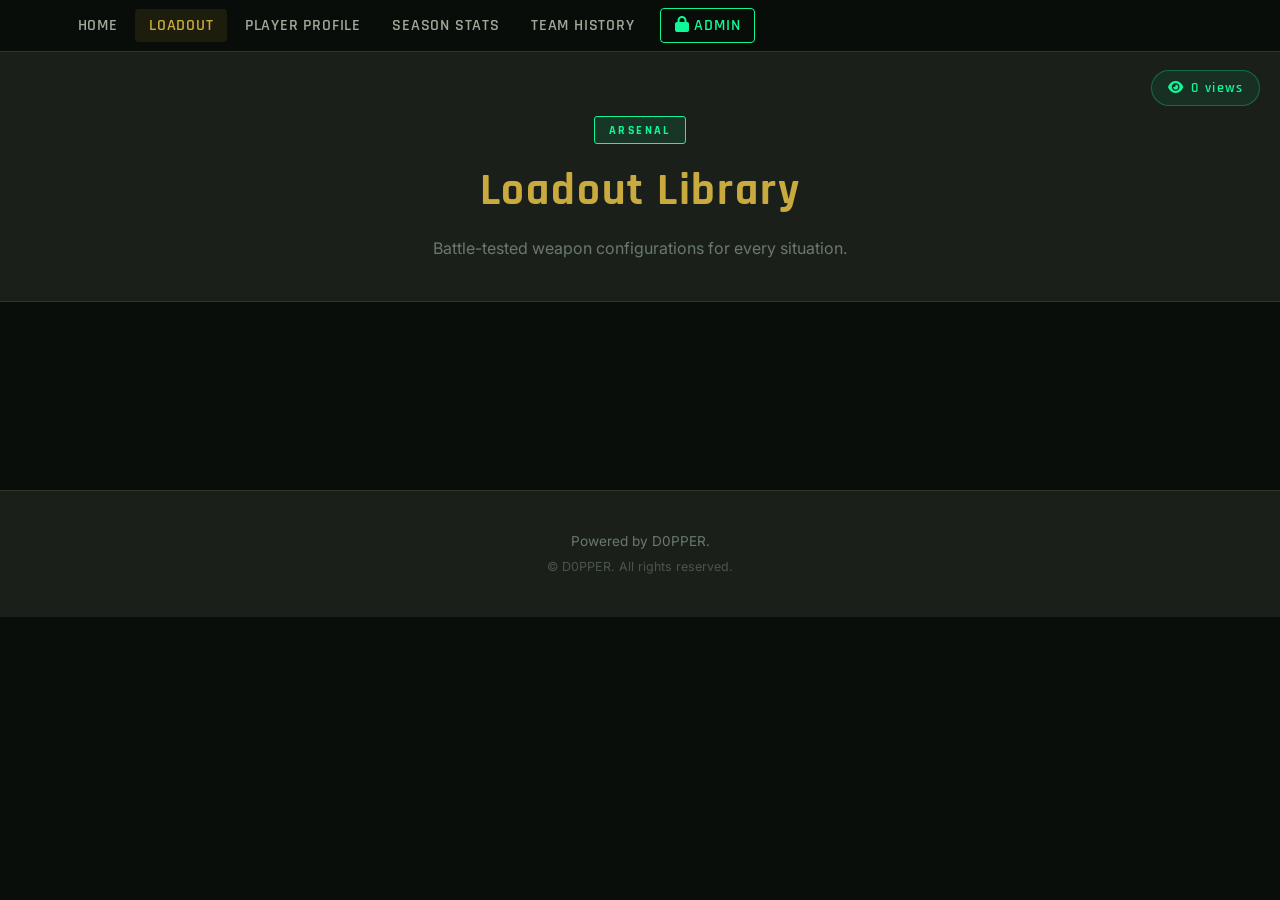
<file: loadout.html>
<!DOCTYPE html>
<html lang="en">
<head>
  <meta charset="UTF-8" />
  <meta name="viewport" content="width=device-width, initial-scale=1.0" />
  <title>Loadout | D0PPER.</title>
  <link rel="preconnect" href="https://fonts.googleapis.com" />
  <link rel="preconnect" href="https://fonts.gstatic.com" crossorigin />
  <link href="https://fonts.googleapis.com/css2?family=Rajdhani:wght@400;500;600;700&family=Inter:wght@300;400;500;600&display=swap" rel="stylesheet" />
  <link rel="stylesheet" href="https://cdnjs.cloudflare.com/ajax/libs/font-awesome/6.5.0/css/all.min.css" />
  <link rel="stylesheet" href="style.css" />
</head>
<body>

  <!-- NAVBAR -->
  <nav class="navbar" id="navbar">
    <div class="nav-container">
      <ul class="nav-links" id="navLinks">
        <li><a href="index.html" class="nav-link">Home</a></li>
        <li><a href="loadout.html" class="nav-link active">Loadout</a></li>
        <li><a href="profile.html" class="nav-link">Player Profile</a></li>
        <li><a href="season-stats.html" class="nav-link">Season Stats</a></li>
        <li><a href="team-history.html" class="nav-link">Team History</a></li>
        <li><a href="admin.html" class="nav-link nav-admin"><i class="fas fa-lock"></i> Admin</a></li>
      </ul>
      <div class="nav-actions">
        <button class="hamburger" id="hamburger" aria-label="Toggle menu">
          <span></span><span></span><span></span>
        </button>
      </div>
    </div>
  </nav>

  <!-- VISITOR COUNTER -->
  <div class="visitor-counter" id="visitorCounter">
    <i class="fas fa-eye"></i> <span id="viewCount">0</span> views
  </div>

  <!-- PAGE HERO -->
  <section class="page-hero">
    <div class="container">
      <div class="page-hero-badge">ARSENAL</div>
      <h1 class="page-hero-title">Loadout Library</h1>
      <p class="page-hero-desc">Battle-tested weapon configurations for every situation.</p>
    </div>
  </section>

  <!-- LOADOUTS SECTION -->
  <section class="section" id="loadouts">
    <div class="container">
      <div class="loadout-filter" id="loadoutFilter"></div>
      <div id="favoriteSection" style="display:none">
        <h3 class="favorite-section-title"><i class="fas fa-star"></i> Favorite Weapons</h3>
        <div class="favorite-grid" id="favoriteGrid"></div>
      </div>
      <div class="loadout-grid" id="loadoutGrid"></div>
    </div>
  </section>

  <!-- FOOTER -->
  <footer class="footer">
    <div class="container">
      <p class="footer-text">Powered by D0PPER.</p>
      <p class="footer-copy">&copy; <span id="footerYear"></span> D0PPER. All rights reserved.</p>
    </div>
  </footer>

  <!-- COPY TOAST -->
  <div class="toast" id="copyToast">
    <i class="fas fa-check-circle"></i> Code copied to clipboard!
  </div>

  <script src="script.js"></script>
</body>
</html>
</file>
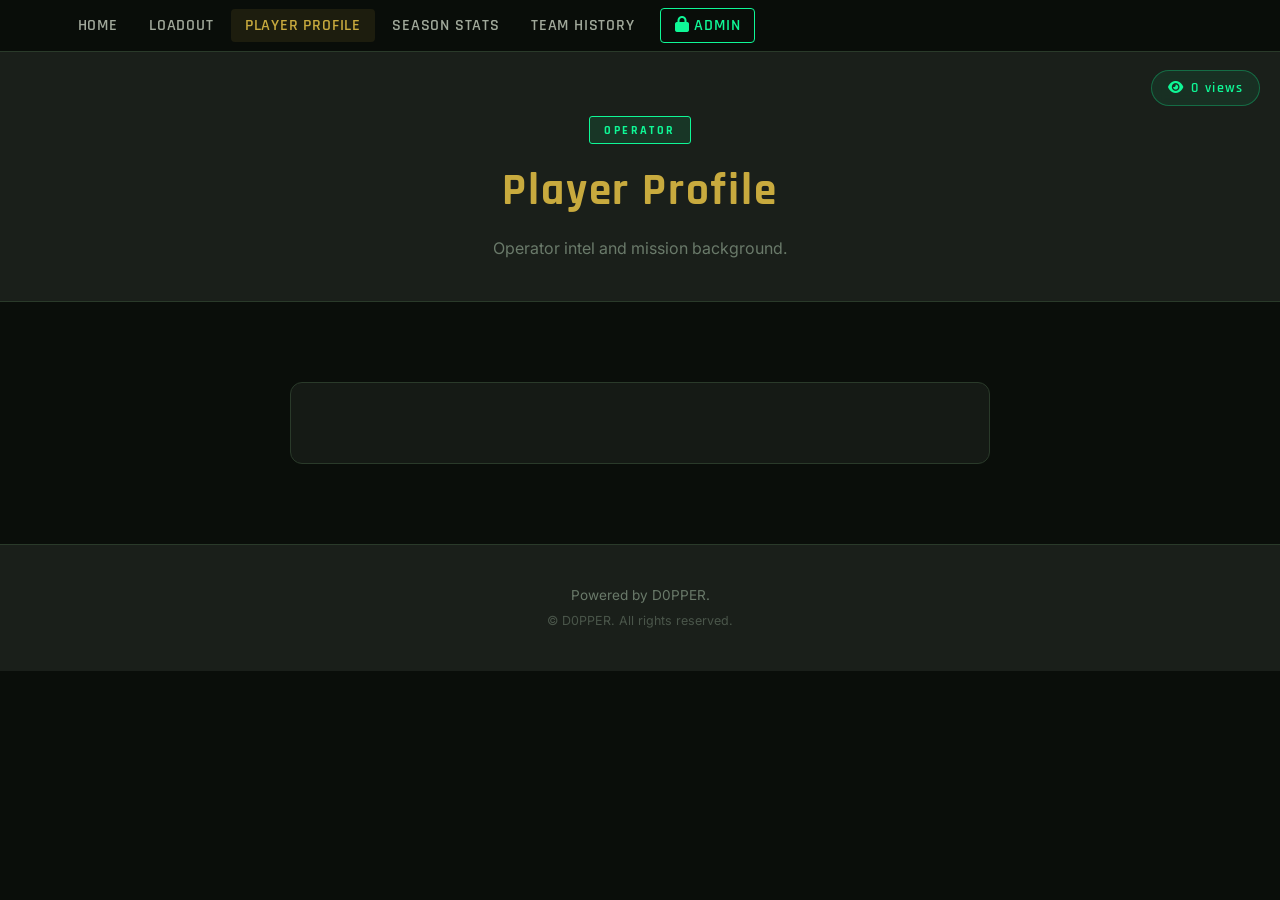
<file: profile.html>
<!DOCTYPE html>
<html lang="en">
<head>
  <meta charset="UTF-8" />
  <meta name="viewport" content="width=device-width, initial-scale=1.0" />
  <title>Player Profile | D0PPER.</title>
  <link rel="preconnect" href="https://fonts.googleapis.com" />
  <link rel="preconnect" href="https://fonts.gstatic.com" crossorigin />
  <link href="https://fonts.googleapis.com/css2?family=Rajdhani:wght@400;500;600;700&family=Inter:wght@300;400;500;600&display=swap" rel="stylesheet" />
  <link rel="stylesheet" href="https://cdnjs.cloudflare.com/ajax/libs/font-awesome/6.5.0/css/all.min.css" />
  <link rel="stylesheet" href="style.css" />
</head>
<body>

  <!-- NAVBAR -->
  <nav class="navbar" id="navbar">
    <div class="nav-container">
      <ul class="nav-links" id="navLinks">
        <li><a href="index.html" class="nav-link">Home</a></li>
        <li><a href="loadout.html" class="nav-link">Loadout</a></li>
        <li><a href="profile.html" class="nav-link active">Player Profile</a></li>
        <li><a href="season-stats.html" class="nav-link">Season Stats</a></li>
        <li><a href="team-history.html" class="nav-link">Team History</a></li>
        <li><a href="admin.html" class="nav-link nav-admin"><i class="fas fa-lock"></i> Admin</a></li>
      </ul>
      <div class="nav-actions">
        <button class="hamburger" id="hamburger" aria-label="Toggle menu">
          <span></span><span></span><span></span>
        </button>
      </div>
    </div>
  </nav>

  <!-- VISITOR COUNTER -->
  <div class="visitor-counter" id="visitorCounter">
    <i class="fas fa-eye"></i> <span id="viewCount">0</span> views
  </div>

  <!-- PAGE HERO -->
  <section class="page-hero">
    <div class="container">
      <div class="page-hero-badge">OPERATOR</div>
      <h1 class="page-hero-title">Player Profile</h1>
      <p class="page-hero-desc">Operator intel and mission background.</p>
    </div>
  </section>

  <!-- PROFILE SECTION -->
  <section class="section" id="about">
    <div class="container">
      <div class="profile-card" id="profileCard">
        <!-- Filled by JS -->
      </div>
    </div>
  </section>

  <!-- FOOTER -->
  <footer class="footer">
    <div class="container">
      <p class="footer-text">Powered by D0PPER.</p>
      <p class="footer-copy">&copy; <span id="footerYear"></span> D0PPER. All rights reserved.</p>
    </div>
  </footer>

  <!-- COPY TOAST -->
  <div class="toast" id="copyToast"></div>

  <script src="script.js"></script>
</body>
</html>
</file>
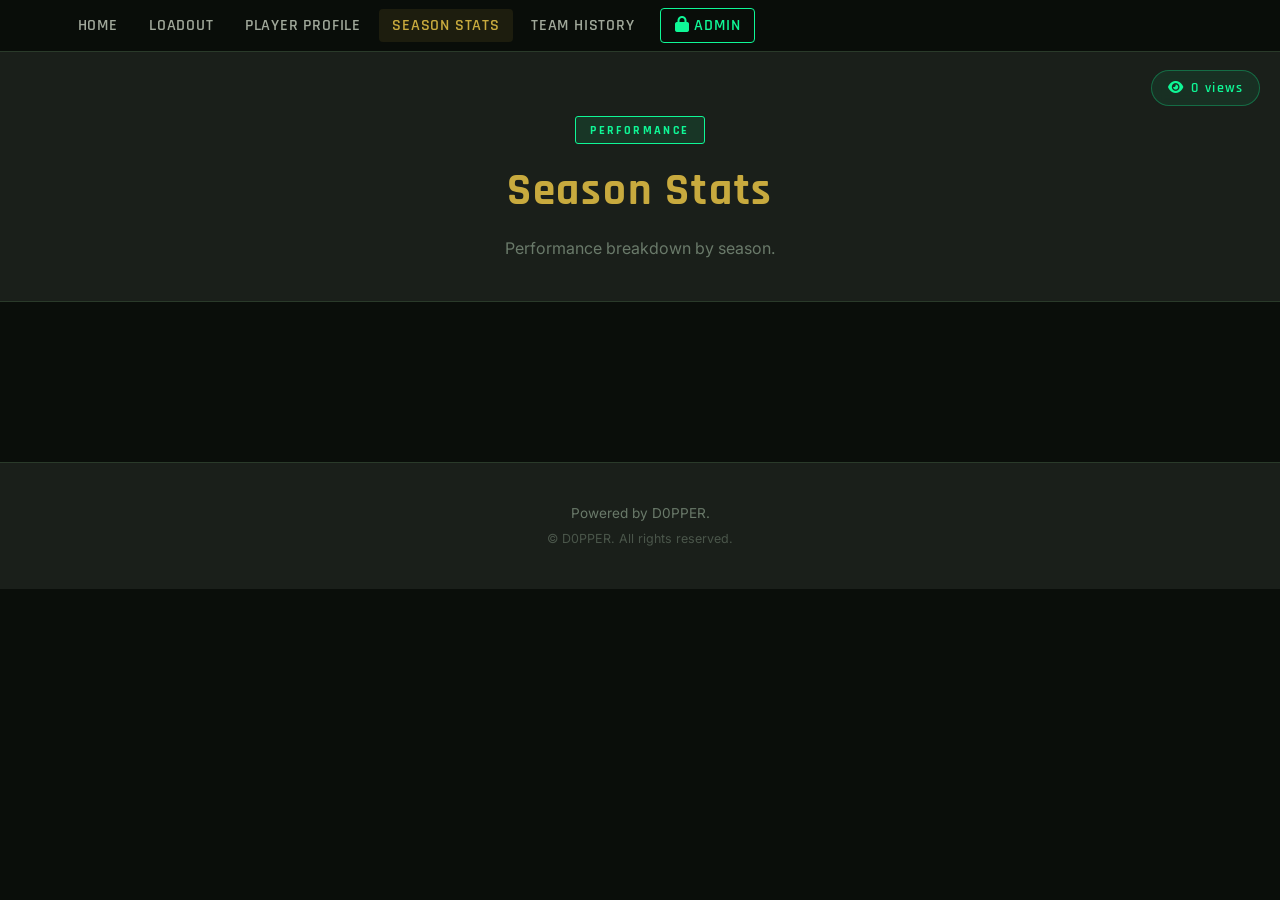
<file: season-stats.html>
<!DOCTYPE html>
<html lang="en">
<head>
  <meta charset="UTF-8" />
  <meta name="viewport" content="width=device-width, initial-scale=1.0" />
  <title>Season Stats | D0PPER.</title>
  <link rel="preconnect" href="https://fonts.googleapis.com" />
  <link rel="preconnect" href="https://fonts.gstatic.com" crossorigin />
  <link href="https://fonts.googleapis.com/css2?family=Rajdhani:wght@400;500;600;700&family=Inter:wght@300;400;500;600&display=swap" rel="stylesheet" />
  <link rel="stylesheet" href="https://cdnjs.cloudflare.com/ajax/libs/font-awesome/6.5.0/css/all.min.css" />
  <link rel="stylesheet" href="style.css" />
</head>
<body>

  <!-- NAVBAR -->
  <nav class="navbar" id="navbar">
    <div class="nav-container">
      <ul class="nav-links" id="navLinks">
        <li><a href="index.html" class="nav-link">Home</a></li>
        <li><a href="loadout.html" class="nav-link">Loadout</a></li>
        <li><a href="profile.html" class="nav-link">Player Profile</a></li>
        <li><a href="season-stats.html" class="nav-link active">Season Stats</a></li>
        <li><a href="team-history.html" class="nav-link">Team History</a></li>
        <li><a href="admin.html" class="nav-link nav-admin"><i class="fas fa-lock"></i> Admin</a></li>
      </ul>
      <div class="nav-actions">
        <button class="hamburger" id="hamburger" aria-label="Toggle menu">
          <span></span><span></span><span></span>
        </button>
      </div>
    </div>
  </nav>

  <!-- VISITOR COUNTER -->
  <div class="visitor-counter" id="visitorCounter">
    <i class="fas fa-eye"></i> <span id="viewCount">0</span> views
  </div>

  <!-- PAGE HERO -->
  <section class="page-hero">
    <div class="container">
      <div class="page-hero-badge">PERFORMANCE</div>
      <h1 class="page-hero-title">Season Stats</h1>
      <p class="page-hero-desc">Performance breakdown by season.</p>
    </div>
  </section>

  <!-- SEASON STATS SECTION -->
  <section class="section" id="season-stats">
    <div class="container">
      <div class="season-stats-grid" id="seasonStatsGrid">
        <!-- Filled by JS -->
      </div>
    </div>
  </section>

  <!-- FOOTER -->
  <footer class="footer">
    <div class="container">
      <p class="footer-text">Powered by D0PPER.</p>
      <p class="footer-copy">&copy; <span id="footerYear"></span> D0PPER. All rights reserved.</p>
    </div>
  </footer>

  <!-- COPY TOAST -->
  <div class="toast" id="copyToast"></div>

  <script src="script.js"></script>
</body>
</html>
</file>
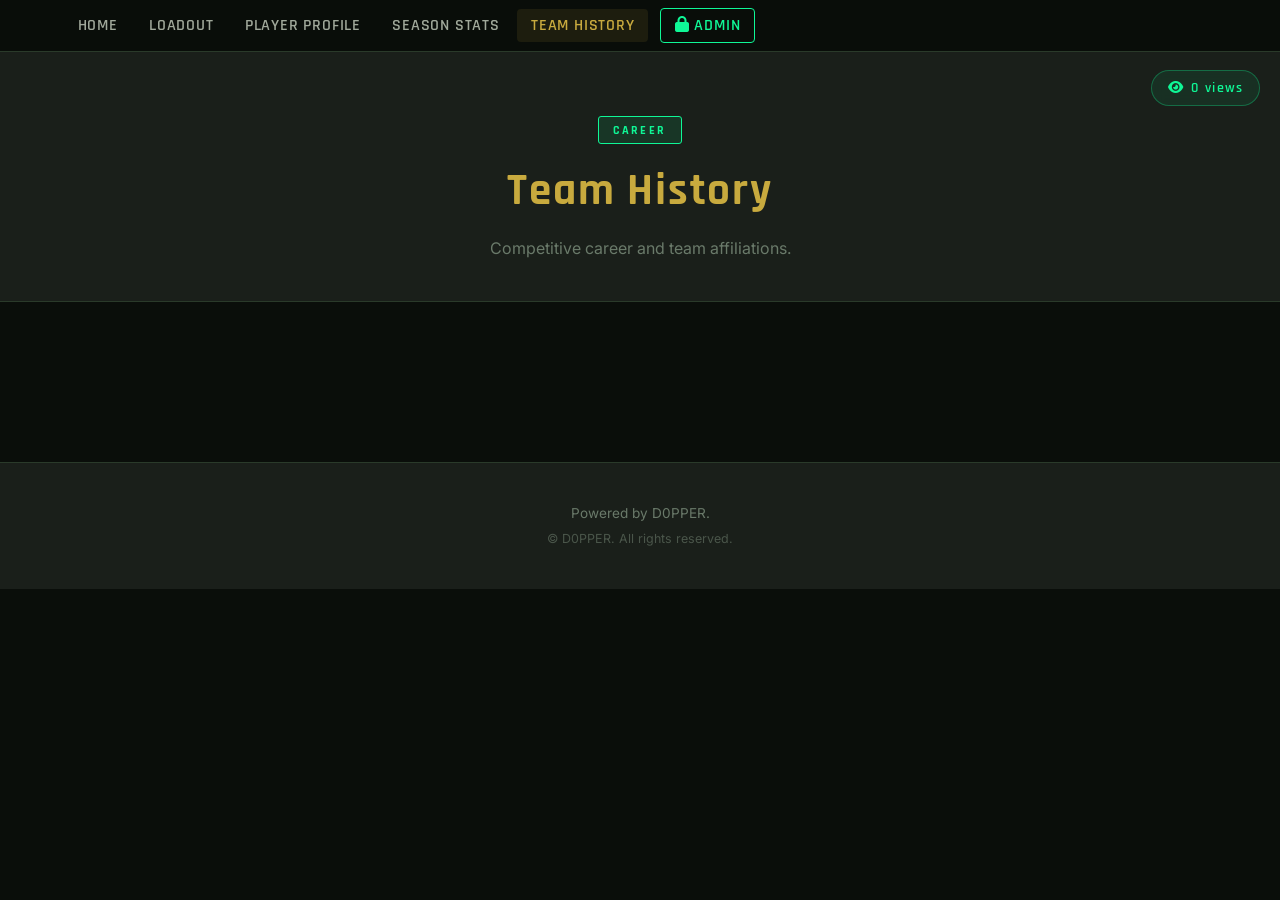
<file: team-history.html>
<!DOCTYPE html>
<html lang="en">
<head>
  <meta charset="UTF-8" />
  <meta name="viewport" content="width=device-width, initial-scale=1.0" />
  <title>Team History | D0PPER.</title>
  <link rel="preconnect" href="https://fonts.googleapis.com" />
  <link rel="preconnect" href="https://fonts.gstatic.com" crossorigin />
  <link href="https://fonts.googleapis.com/css2?family=Rajdhani:wght@400;500;600;700&family=Inter:wght@300;400;500;600&display=swap" rel="stylesheet" />
  <link rel="stylesheet" href="https://cdnjs.cloudflare.com/ajax/libs/font-awesome/6.5.0/css/all.min.css" />
  <link rel="stylesheet" href="style.css" />
</head>
<body>

  <!-- NAVBAR -->
  <nav class="navbar" id="navbar">
    <div class="nav-container">
      <ul class="nav-links" id="navLinks">
        <li><a href="index.html" class="nav-link">Home</a></li>
        <li><a href="loadout.html" class="nav-link">Loadout</a></li>
        <li><a href="profile.html" class="nav-link">Player Profile</a></li>
        <li><a href="season-stats.html" class="nav-link">Season Stats</a></li>
        <li><a href="team-history.html" class="nav-link active">Team History</a></li>
        <li><a href="admin.html" class="nav-link nav-admin"><i class="fas fa-lock"></i> Admin</a></li>
      </ul>
      <div class="nav-actions">
        <button class="hamburger" id="hamburger" aria-label="Toggle menu">
          <span></span><span></span><span></span>
        </button>
      </div>
    </div>
  </nav>

  <!-- VISITOR COUNTER -->
  <div class="visitor-counter" id="visitorCounter">
    <i class="fas fa-eye"></i> <span id="viewCount">0</span> views
  </div>

  <!-- PAGE HERO -->
  <section class="page-hero">
    <div class="container">
      <div class="page-hero-badge">CAREER</div>
      <h1 class="page-hero-title">Team History</h1>
      <p class="page-hero-desc">Competitive career and team affiliations.</p>
    </div>
  </section>

  <!-- TEAM HISTORY SECTION -->
  <section class="section" id="team-history">
    <div class="container">
      <div id="teamHistoryTimeline">
        <!-- Filled by JS -->
      </div>
    </div>
  </section>

  <!-- FOOTER -->
  <footer class="footer">
    <div class="container">
      <p class="footer-text">Powered by D0PPER.</p>
      <p class="footer-copy">&copy; <span id="footerYear"></span> D0PPER. All rights reserved.</p>
    </div>
  </footer>

  <!-- COPY TOAST -->
  <div class="toast" id="copyToast"></div>

  <script src="script.js"></script>
</body>
</html>
</file>
<file: style.css>
/* ============================================================
   style.css — D0PPER. | Military Tactical Theme
   ============================================================ */

/* ── GOOGLE FONTS ────────────────────────────────────────── */
@import url('https://fonts.googleapis.com/css2?family=Rajdhani:wght@400;500;600;700&family=Inter:wght@300;400;500;600&display=swap');

/* ── CSS VARIABLES ───────────────────────────────────────── */
:root {
  /* Dark theme (default) */
  --bg-primary:    #0a0e0a;
  --bg-secondary:  #1a1f1a;
  --bg-card:       #151a15;
  --bg-card-hover: #1f261f;
  --border-color:  #2a3a2a;
  --border-accent: #c8aa3e44;
  --text-primary:  #e0e0e0;
  --text-secondary:#a0a89a;
  --text-muted:    #6a7a6a;
  --accent:        #c8aa3e;
  --accent-dim:    #9a7e28;
  --accent2:       #0ff796;
  --accent2-light: #0ff796;
  --danger:        #c0392b;
  --danger-hover:  #e74c3c;
  --success:       #27ae60;
  --success-hover: #2ecc71;
  --shadow:        0 4px 20px rgba(0, 0, 0, 0.6);
  --shadow-accent: 0 0 20px rgba(200, 170, 62, 0.15);
  --glow:          0 0 10px rgba(200, 170, 62, 0.3);
  --nav-bg:        rgba(10, 14, 10, 0.95);
  --hero-bg:       linear-gradient(135deg, #0a0e0a 0%, #0f1f0f 50%, #0a0e0a 100%);
}


/* ── RESET & BASE ────────────────────────────────────────── */
*, *::before, *::after { box-sizing: border-box; margin: 0; padding: 0; }

html {
  scroll-behavior: smooth;
  font-size: 16px;
}

body {
  font-family: 'Inter', sans-serif;
  background-color: var(--bg-primary);
  color: var(--text-primary);
  line-height: 1.6;
  transition: background-color 0.3s ease, color 0.3s ease;
}

h1, h2, h3, h4, h5 {
  font-family: 'Rajdhani', sans-serif;
  font-weight: 700;
  letter-spacing: 0.04em;
}

a { text-decoration: none; color: inherit; }

ul { list-style: none; }

/* ── SCROLLBAR ───────────────────────────────────────────── */
::-webkit-scrollbar { width: 6px; }
::-webkit-scrollbar-track { background: var(--bg-secondary); }
::-webkit-scrollbar-thumb { background: var(--accent2); border-radius: 3px; }
::-webkit-scrollbar-thumb:hover { background: var(--accent); }

/* ── CONTAINER ───────────────────────────────────────────── */
.container {
  max-width: 1200px;
  margin: 0 auto;
  padding: 0 1.5rem;
}

/* ── NAVBAR ──────────────────────────────────────────────── */
.navbar {
  position: sticky;
  top: 0;
  z-index: 1000;
  background: var(--nav-bg);
  backdrop-filter: blur(12px);
  border-bottom: 1px solid var(--border-color);
  padding: 0.75rem 0;
  transition: background 0.3s ease;
}

.nav-container {
  max-width: 1200px;
  margin: 0 auto;
  padding: 0 1.5rem;
  display: flex;
  align-items: center;
  justify-content: space-between;
  gap: 1rem;
}

.nav-brand {
  display: flex;
  align-items: center;
  gap: 0.5rem;
  font-family: 'Rajdhani', sans-serif;
  font-size: 1.15rem;
  font-weight: 700;
  color: var(--accent);
  letter-spacing: 0.05em;
  text-transform: uppercase;
}

.brand-icon {
  font-size: 1.5rem;
  color: var(--accent);
  line-height: 1;
  animation: pulse-icon 3s ease-in-out infinite;
}

@keyframes pulse-icon {
  0%, 100% { opacity: 1; }
  50% { opacity: 0.6; }
}

.nav-links {
  display: flex;
  align-items: center;
  gap: 0.25rem;
}

.nav-link {
  padding: 0.4rem 0.85rem;
  border-radius: 4px;
  font-family: 'Rajdhani', sans-serif;
  font-size: 1rem;
  font-weight: 600;
  letter-spacing: 0.05em;
  text-transform: uppercase;
  color: var(--text-secondary);
  transition: color 0.2s, background 0.2s;
}

.nav-link:hover, .nav-link.active {
  color: var(--accent);
  background: rgba(200, 170, 62, 0.1);
}

.nav-admin {
  color: var(--accent2-light) !important;
  border: 1px solid var(--accent2);
  border-radius: 4px;
  margin-left: 0.5rem;
}

.nav-admin:hover {
  background: rgba(15, 247, 150, 0.15) !important;
  color: var(--accent2-light) !important;
}

.nav-actions {
  display: flex;
  align-items: center;
  gap: 0.75rem;
}



.hamburger {
  display: none;
  flex-direction: column;
  gap: 5px;
  background: none;
  border: none;
  cursor: pointer;
  padding: 0.3rem;
}

.hamburger span {
  display: block;
  width: 24px;
  height: 2px;
  background: var(--text-primary);
  border-radius: 2px;
  transition: all 0.3s;
}

/* ── BUTTONS ─────────────────────────────────────────────── */
.btn {
  display: inline-flex;
  align-items: center;
  gap: 0.5rem;
  padding: 0.65rem 1.4rem;
  border-radius: 6px;
  font-family: 'Rajdhani', sans-serif;
  font-size: 1rem;
  font-weight: 600;
  letter-spacing: 0.05em;
  text-transform: uppercase;
  border: none;
  cursor: pointer;
  transition: all 0.2s ease;
}

.btn-primary {
  background: var(--accent);
  color: #0a0e0a;
}
.btn-primary:hover {
  background: #d4b84a;
  transform: translateY(-1px);
  box-shadow: var(--glow);
}

.btn-outline {
  background: transparent;
  color: var(--accent);
  border: 1px solid var(--accent);
}
.btn-outline:hover {
  background: rgba(200, 170, 62, 0.12);
  transform: translateY(-1px);
}

.btn-danger {
  background: var(--danger);
  color: #fff;
}
.btn-danger:hover {
  background: var(--danger-hover);
}

.btn-success {
  background: var(--success);
  color: #fff;
}
.btn-success:hover {
  background: var(--success-hover);
}

.btn-sm {
  padding: 0.4rem 0.9rem;
  font-size: 0.875rem;
}

.btn-full { width: 100%; justify-content: center; }

/* ── HERO ────────────────────────────────────────────────── */
.hero {
  position: relative;
  min-height: 90vh;
  display: flex;
  flex-direction: column;
  align-items: center;
  justify-content: center;
  text-align: center;
  background: var(--hero-bg);
  overflow: hidden;
  padding: 4rem 1.5rem;
}

/* Tactical grid pattern */
.hero-grid {
  position: absolute;
  inset: 0;
  background-image:
    linear-gradient(rgba(15, 247, 150, 0.06) 1px, transparent 1px),
    linear-gradient(90deg, rgba(15, 247, 150, 0.06) 1px, transparent 1px);
  background-size: 40px 40px;
  pointer-events: none;
}

.hero::before {
  content: '';
  position: absolute;
  inset: 0;
  background: radial-gradient(ellipse at 50% 50%, rgba(200, 170, 62, 0.07) 0%, transparent 70%);
  pointer-events: none;
}

.hero-content {
  position: relative;
  z-index: 1;
  max-width: 800px;
}

.hero-badge {
  display: inline-block;
  padding: 0.3rem 1.2rem;
  background: var(--accent2);
  color: #0a0e0a;
  font-family: 'Rajdhani', sans-serif;
  font-size: 0.85rem;
  font-weight: 700;
  letter-spacing: 0.15em;
  text-transform: uppercase;
  border-radius: 3px;
  margin-bottom: 1.2rem;
}

.hero-title {
  font-size: clamp(1.8rem, 4.5vw, 3.5rem);
  color: var(--accent);
  text-shadow: 0 0 40px rgba(200, 170, 62, 0.3);
  line-height: 1.1;
  margin-bottom: 0.75rem;
  letter-spacing: 0.02em;
}

.hero-sub {
  font-size: 1rem;
  color: var(--text-muted);
  max-width: 500px;
  margin: 0 auto 2rem;
}

/* ── VISITOR COUNTER ─────────────────────────────────────── */
.visitor-counter {
  position: fixed;
  top: 70px;
  right: 1.25rem;
  z-index: 999;
  display: inline-flex;
  align-items: center;
  gap: 0.4rem;
  padding: 0.35rem 1rem;
  background: rgba(15, 247, 150, 0.08);
  border: 1px solid rgba(15, 247, 150, 0.3);
  border-radius: 20px;
  font-family: 'Rajdhani', sans-serif;
  font-size: 0.9rem;
  font-weight: 600;
  letter-spacing: 0.08em;
  color: var(--accent2);
  backdrop-filter: blur(6px);
}

.visitor-counter i { font-size: 0.85rem; }

/* ── SOCIAL LINKS ────────────────────────────────────────── */
.social-links {
  display: flex;
  gap: 0.75rem;
  justify-content: center;
  flex-wrap: wrap;
  margin-bottom: 0.5rem;
}

.social-btn {
  width: 56px;
  height: 56px;
  display: flex;
  align-items: center;
  justify-content: center;
  border: 1px solid var(--border-color);
  border-radius: 8px;
  background: rgba(26, 31, 26, 0.6);
  color: var(--text-secondary);
  font-size: 1.3rem;
  transition: all 0.2s;
  backdrop-filter: blur(6px);
}

.social-btn:hover {
  transform: translateY(-3px);
  border-color: var(--accent2);
  color: var(--accent2);
  background: rgba(15, 247, 150, 0.1);
  box-shadow: 0 4px 16px rgba(15, 247, 150, 0.15);
}

.social-btn-youtube:hover  { border-color: #ff0000; color: #ff0000; background: rgba(255,0,0,0.08); box-shadow: 0 4px 16px rgba(255,0,0,0.15); }
.social-btn-tiktok:hover   { border-color: #69c9d0; color: #69c9d0; background: rgba(105,201,208,0.08); box-shadow: 0 4px 16px rgba(105,201,208,0.15); }
.social-btn-whatsapp:hover { border-color: #25d366; color: #25d366; background: rgba(37,211,102,0.08); box-shadow: 0 4px 16px rgba(37,211,102,0.15); }

.hero-stats {
  position: relative;
  z-index: 1;
  display: flex;
  gap: 2rem;
  margin-top: 3rem;
  flex-wrap: wrap;
  justify-content: center;
}

.hero-stat {
  text-align: center;
  padding: 0.75rem 1.5rem;
  background: rgba(26, 31, 26, 0.7);
  border: 1px solid var(--border-color);
  border-radius: 8px;
  backdrop-filter: blur(8px);
}

.hero-stat-value {
  font-family: 'Rajdhani', sans-serif;
  font-size: 2rem;
  font-weight: 700;
  color: var(--accent);
  line-height: 1;
}

.hero-stat-label {
  font-size: 0.75rem;
  color: var(--text-muted);
  text-transform: uppercase;
  letter-spacing: 0.1em;
  margin-top: 0.25rem;
}

/* ── SECTIONS ────────────────────────────────────────────── */
.section {
  padding: 5rem 0;
}

.section-alt {
  background: var(--bg-secondary);
}

.section-header {
  text-align: center;
  margin-bottom: 3rem;
}

.section-tag {
  display: inline-block;
  padding: 0.2rem 0.9rem;
  background: rgba(15, 247, 150, 0.1);
  border: 1px solid var(--accent2);
  color: var(--accent2-light);
  font-family: 'Rajdhani', sans-serif;
  font-size: 0.75rem;
  font-weight: 700;
  letter-spacing: 0.2em;
  text-transform: uppercase;
  border-radius: 3px;
  margin-bottom: 0.75rem;
}

.section-title {
  font-size: clamp(1.75rem, 3.5vw, 2.5rem);
  color: var(--text-primary);
  margin-bottom: 0.5rem;
}

.section-desc {
  font-size: 1rem;
  color: var(--text-muted);
  max-width: 500px;
  margin: 0 auto;
}

/* ── LOADOUT FILTER ──────────────────────────────────────── */
.loadout-filter {
  display: flex;
  gap: 0.5rem;
  flex-wrap: wrap;
  margin-bottom: 1.75rem;
  justify-content: center;
}

.filter-btn {
  padding: 0.4rem 1.1rem;
  border: 1px solid var(--border-color);
  background: transparent;
  color: var(--text-secondary);
  font-family: 'Rajdhani', sans-serif;
  font-size: 0.875rem;
  font-weight: 600;
  letter-spacing: 0.07em;
  text-transform: uppercase;
  border-radius: 20px;
  cursor: pointer;
  transition: all 0.2s;
}

.filter-btn:hover,
.filter-btn.active {
  border-color: var(--accent2);
  color: var(--accent2);
  background: rgba(15, 247, 150, 0.08);
}

/* ── LOADOUT CARDS ───────────────────────────────────────── */
.loadout-grid {
  display: grid;
  grid-template-columns: repeat(auto-fill, minmax(320px, 1fr));
  gap: 1.5rem;
}

.loadout-card,
.featured-loadout-card {
  background: var(--bg-card);
  border: 1px solid var(--border-color);
  border-radius: 10px;
  padding: 1.5rem;
  position: relative;
  overflow: hidden;
  transition: opacity 0.5s ease, transform 0.5s ease, border-color 0.2s, box-shadow 0.2s;
  opacity: 0;
  transform: translateY(24px);
}

.loadout-card.animate-in,
.featured-loadout-card.animate-in {
  opacity: 1;
  transform: translateY(0);
}

.loadout-card::before,
.featured-loadout-card::before {
  content: '';
  position: absolute;
  top: 0; left: 0; right: 0;
  height: 2px;
  background: linear-gradient(90deg, var(--accent2), var(--accent));
}

.loadout-card:hover,
.featured-loadout-card:hover {
  transform: translateY(-3px);
  border-color: var(--accent);
  box-shadow: var(--shadow-accent);
  background: var(--bg-card-hover);
}

.featured-loadout-card {
  border-color: var(--accent);
  box-shadow: 0 0 24px rgba(200, 170, 62, 0.12);
  grid-column: 1 / -1;
}

.featured-badge {
  display: inline-block;
  padding: 0.2rem 0.7rem;
  background: rgba(200, 170, 62, 0.15);
  border: 1px solid var(--accent);
  color: var(--accent);
  font-family: 'Rajdhani', sans-serif;
  font-size: 0.72rem;
  font-weight: 700;
  letter-spacing: 0.12em;
  text-transform: uppercase;
  border-radius: 3px;
  margin-bottom: 0.75rem;
}

.loadout-card-header {
  display: flex;
  align-items: center;
  gap: 0.75rem;
  margin-bottom: 1rem;
  flex-wrap: wrap;
}

.loadout-icon {
  width: 36px;
  height: 36px;
  background: rgba(200, 170, 62, 0.12);
  border: 1px solid var(--border-accent);
  border-radius: 6px;
  display: flex;
  align-items: center;
  justify-content: center;
  color: var(--accent);
  font-size: 1rem;
  flex-shrink: 0;
}

.loadout-title {
  font-family: 'Rajdhani', sans-serif;
  font-size: 1.15rem;
  font-weight: 700;
  color: var(--text-primary);
  text-transform: uppercase;
  letter-spacing: 0.03em;
  flex: 1;
}

.loadout-category-tag {
  display: inline-block;
  padding: 0.15rem 0.55rem;
  background: rgba(15, 247, 150, 0.1);
  border: 1px solid var(--accent2);
  color: var(--accent2);
  font-family: 'Rajdhani', sans-serif;
  font-size: 0.7rem;
  font-weight: 700;
  letter-spacing: 0.1em;
  text-transform: uppercase;
  border-radius: 3px;
}

.loadout-code-label {
  font-size: 0.7rem;
  color: var(--text-muted);
  text-transform: uppercase;
  letter-spacing: 0.1em;
  margin-bottom: 0.4rem;
}

.loadout-code {
  font-family: 'Courier New', monospace;
  font-size: 0.85rem;
  background: var(--bg-primary);
  border: 1px solid var(--border-color);
  border-radius: 6px;
  padding: 0.75rem 1rem;
  color: var(--accent);
  word-break: break-all;
  margin-bottom: 1rem;
  line-height: 1.5;
}

.copy-btn {
  width: 100%;
  background: transparent;
  border: 1px solid var(--accent2);
  color: var(--accent2-light);
  font-family: 'Rajdhani', sans-serif;
  font-size: 0.9rem;
  font-weight: 600;
  letter-spacing: 0.08em;
  padding: 0.55rem 1rem;
  border-radius: 6px;
  cursor: pointer;
  display: flex;
  align-items: center;
  justify-content: center;
  gap: 0.5rem;
  transition: all 0.2s;
  text-transform: uppercase;
}

.copy-btn:hover {
  background: rgba(15, 247, 150, 0.12);
  border-color: var(--accent);
  color: var(--accent);
}

.copy-btn.copied {
  background: rgba(39, 174, 96, 0.15);
  border-color: var(--success);
  color: var(--success);
}

.empty-state {
  text-align: center;
  padding: 3rem;
  color: var(--text-muted);
  grid-column: 1 / -1;
}

.empty-state i {
  font-size: 3rem;
  margin-bottom: 1rem;
  opacity: 0.4;
}

.empty-state p {
  font-family: 'Rajdhani', sans-serif;
  font-size: 1.1rem;
  letter-spacing: 0.05em;
  text-transform: uppercase;
}

/* ── SETTINGS DASHBOARD ──────────────────────────────────── */
.settings-dashboard {
  display: grid;
  grid-template-columns: repeat(auto-fill, minmax(280px, 1fr));
  gap: 1.5rem;
}

.setting-card {
  background: var(--bg-card);
  border: 1px solid var(--border-color);
  border-radius: 10px;
  padding: 1.25rem 1.5rem;
  display: flex;
  align-items: center;
  gap: 1rem;
  transition: opacity 0.5s ease, transform 0.5s ease, border-color 0.2s, background 0.2s;
  opacity: 0;
  transform: translateY(24px);
}

.setting-card.animate-in {
  opacity: 1;
  transform: translateY(0);
}

.setting-card:hover {
  border-color: var(--accent2);
  background: var(--bg-card-hover);
}

.setting-icon {
  width: 44px;
  height: 44px;
  background: rgba(15, 247, 150, 0.1);
  border: 1px solid var(--accent2);
  border-radius: 8px;
  display: flex;
  align-items: center;
  justify-content: center;
  color: var(--accent2-light);
  font-size: 1.1rem;
  flex-shrink: 0;
}

.setting-info { flex: 1; min-width: 0; }

.setting-label {
  font-size: 0.72rem;
  color: var(--text-muted);
  text-transform: uppercase;
  letter-spacing: 0.12em;
  margin-bottom: 0.2rem;
}

.setting-value {
  font-family: 'Rajdhani', sans-serif;
  font-size: 1.2rem;
  font-weight: 700;
  color: var(--text-primary);
}

/* Scope sensitivity sub-card */
.scope-sens-card {
  grid-column: 1 / -1;
  background: var(--bg-card);
  border: 1px solid var(--border-color);
  border-radius: 10px;
  padding: 1.25rem 1.5rem;
}

.scope-sens-title {
  font-size: 0.72rem;
  color: var(--text-muted);
  text-transform: uppercase;
  letter-spacing: 0.12em;
  margin-bottom: 1rem;
}

.scope-sens-grid {
  display: flex;
  gap: 1rem;
  flex-wrap: wrap;
}

.scope-item {
  text-align: center;
  background: var(--bg-primary);
  border: 1px solid var(--border-color);
  border-radius: 8px;
  padding: 0.6rem 1rem;
  min-width: 70px;
}

.scope-item-mag {
  font-size: 0.7rem;
  color: var(--text-muted);
  text-transform: uppercase;
  letter-spacing: 0.1em;
}

.scope-item-val {
  font-family: 'Rajdhani', sans-serif;
  font-size: 1.3rem;
  font-weight: 700;
  color: var(--accent);
}

/* ── ACHIEVEMENTS ────────────────────────────────────────── */
.achievements-grid {
  display: grid;
  grid-template-columns: repeat(auto-fill, minmax(320px, 1fr));
  gap: 1.5rem;
}

.achievement-card {
  background: var(--bg-card);
  border: 1px solid var(--border-color);
  border-radius: 10px;
  padding: 1.5rem;
  transition: opacity 0.5s ease, transform 0.5s ease, border-color 0.2s;
  opacity: 0;
  transform: translateY(24px);
}

.achievement-card.animate-in {
  opacity: 1;
  transform: translateY(0);
}

.achievement-card:hover {
  border-color: var(--accent);
}

.achievement-placement {
  font-family: 'Rajdhani', sans-serif;
  font-size: 1.6rem;
  font-weight: 700;
  color: var(--accent);
  margin-bottom: 0.6rem;
  display: flex;
  align-items: center;
  gap: 0.5rem;
}

.achievement-placement i {
  color: var(--accent);
  font-size: 1.3rem;
}

.achievement-body { }

.achievement-tournament {
  font-family: 'Rajdhani', sans-serif;
  font-size: 1.05rem;
  font-weight: 700;
  color: var(--text-primary);
  text-transform: uppercase;
  letter-spacing: 0.03em;
  margin-bottom: 0.4rem;
}

.achievement-date {
  font-size: 0.78rem;
  color: var(--text-muted);
  letter-spacing: 0.05em;
  margin-bottom: 0.3rem;
  display: flex;
  align-items: center;
  gap: 0.4rem;
}

.achievement-team {
  font-size: 0.82rem;
  color: var(--accent2-light);
  margin-bottom: 0.4rem;
  display: flex;
  align-items: center;
  gap: 0.4rem;
}

.achievement-desc {
  font-size: 0.875rem;
  color: var(--text-secondary);
  margin-top: 0.5rem;
  margin-bottom: 0.5rem;
  line-height: 1.5;
}

/* Achievement photo thumbnails */
.photo-thumb-row {
  display: flex;
  gap: 0.5rem;
  flex-wrap: wrap;
  margin-top: 0.75rem;
}

.photo-thumb {
  width: 60px;
  height: 60px;
  object-fit: cover;
  border-radius: 6px;
  border: 1px solid var(--border-color);
  transition: transform 0.2s, border-color 0.2s;
}

.photo-thumb:hover {
  transform: scale(1.08);
  border-color: var(--accent);
}

/* ── LIGHTBOX ────────────────────────────────────────────── */
.lightbox {
  position: fixed;
  inset: 0;
  z-index: 10000;
  display: flex;
  align-items: center;
  justify-content: center;
  opacity: 0;
  pointer-events: none;
  transition: opacity 0.25s ease;
}

.lightbox.active {
  opacity: 1;
  pointer-events: all;
}

.lightbox-overlay {
  position: absolute;
  inset: 0;
  background: rgba(0, 0, 0, 0.88);
  backdrop-filter: blur(4px);
}

.lightbox-content {
  position: relative;
  z-index: 1;
  max-width: 90vw;
  max-height: 88vh;
  display: flex;
  align-items: center;
  justify-content: center;
}

.lightbox-img {
  max-width: 90vw;
  max-height: 85vh;
  border-radius: 8px;
  box-shadow: 0 8px 40px rgba(0,0,0,0.6);
  object-fit: contain;
}

.lightbox-close {
  position: absolute;
  top: -2.5rem;
  right: 0;
  background: none;
  border: none;
  color: #fff;
  font-size: 1.4rem;
  cursor: pointer;
  opacity: 0.75;
  transition: opacity 0.2s;
  padding: 0.25rem;
}

.lightbox-close:hover { opacity: 1; }

/* ── PC SPECS ────────────────────────────────────────────── */
.specs-card {
  background: var(--bg-card);
  border: 1px solid var(--border-color);
  border-radius: 12px;
  padding: 2rem;
  max-width: 900px;
  margin: 0 auto;
  display: grid;
  grid-template-columns: repeat(auto-fill, minmax(260px, 1fr));
  gap: 1.25rem;
}

.spec-item {
  display: flex;
  align-items: flex-start;
  gap: 0.75rem;
  padding: 0.75rem;
  border-radius: 8px;
  transition: opacity 0.5s ease, transform 0.5s ease, background 0.2s;
  opacity: 0;
  transform: translateY(24px);
}

.spec-item.animate-in {
  opacity: 1;
  transform: translateY(0);
}

.spec-item:hover { background: var(--bg-card-hover); }

.spec-icon {
  width: 36px;
  height: 36px;
  background: rgba(15, 247, 150, 0.1);
  border: 1px solid var(--accent2);
  border-radius: 6px;
  display: flex;
  align-items: center;
  justify-content: center;
  color: var(--accent2-light);
  font-size: 0.95rem;
  flex-shrink: 0;
}

.spec-info { flex: 1; }

.spec-label {
  font-size: 0.7rem;
  color: var(--text-muted);
  text-transform: uppercase;
  letter-spacing: 0.1em;
  margin-bottom: 0.15rem;
}

.spec-value {
  font-family: 'Rajdhani', sans-serif;
  font-size: 1rem;
  font-weight: 600;
  color: var(--text-primary);
}

/* ── STATS BARS ──────────────────────────────────────────── */
.stats-bars {
  max-width: 700px;
  margin: 0 auto;
  display: flex;
  flex-direction: column;
  gap: 1.25rem;
}

.stat-bar-item {
  transition: opacity 0.5s ease, transform 0.5s ease;
  opacity: 0;
  transform: translateY(24px);
}

.stat-bar-item.animate-in {
  opacity: 1;
  transform: translateY(0);
}

.stat-bar-label {
  display: flex;
  justify-content: space-between;
  align-items: center;
  margin-bottom: 0.5rem;
  font-family: 'Rajdhani', sans-serif;
  font-size: 1rem;
  font-weight: 600;
  letter-spacing: 0.05em;
  text-transform: uppercase;
  color: var(--text-primary);
}

.stat-bar-label span:last-child {
  color: var(--accent2);
  font-size: 0.9rem;
}

.stat-bar-track {
  height: 8px;
  background: var(--bg-card);
  border: 1px solid var(--border-color);
  border-radius: 4px;
  overflow: hidden;
}

.stat-bar-fill {
  height: 100%;
  background: linear-gradient(90deg, var(--accent2), var(--accent));
  border-radius: 4px;
  transition: width 1.1s cubic-bezier(0.4, 0, 0.2, 1);
}

/* ── PROFILE CARD ────────────────────────────────────────── */
.profile-card {
  background: var(--bg-card);
  border: 1px solid var(--border-color);
  border-radius: 12px;
  padding: 2.5rem;
  max-width: 700px;
  margin: 0 auto;
  text-align: center;
}

.profile-avatar {
  width: 90px;
  height: 90px;
  background: rgba(200, 170, 62, 0.1);
  border: 2px solid var(--accent);
  border-radius: 50%;
  display: flex;
  align-items: center;
  justify-content: center;
  font-size: 2.2rem;
  color: var(--accent);
  margin: 0 auto 1.5rem;
}

.profile-nickname {
  font-family: 'Rajdhani', sans-serif;
  font-size: 2.2rem;
  font-weight: 700;
  color: var(--accent);
  margin-bottom: 0.25rem;
}

.profile-meta {
  display: flex;
  gap: 1rem;
  justify-content: center;
  flex-wrap: wrap;
  margin: 1rem 0 1.5rem;
}

.profile-meta-item {
  display: flex;
  align-items: center;
  gap: 0.4rem;
  font-size: 0.85rem;
  color: var(--text-secondary);
}

.profile-meta-item i { color: var(--accent2-light); }

.profile-bio {
  font-size: 0.95rem;
  color: var(--text-secondary);
  line-height: 1.7;
  border-top: 1px solid var(--border-color);
  padding-top: 1.25rem;
  margin-top: 0.5rem;
}

/* ── FOOTER ──────────────────────────────────────────────── */
.footer {
  background: var(--bg-secondary);
  border-top: 1px solid var(--border-color);
  padding: 2.5rem 0;
  text-align: center;
}

.footer-brand {
  display: flex;
  align-items: center;
  justify-content: center;
  gap: 0.5rem;
  font-family: 'Rajdhani', sans-serif;
  font-size: 1.2rem;
  font-weight: 700;
  color: var(--accent);
  margin-bottom: 0.5rem;
}

.footer-text {
  font-size: 0.85rem;
  color: var(--text-muted);
  margin-bottom: 0.25rem;
}

.footer-copy {
  font-size: 0.78rem;
  color: var(--text-muted);
  opacity: 0.6;
}

/* ── TOAST ───────────────────────────────────────────────── */
.toast {
  position: fixed;
  bottom: 2rem;
  right: 2rem;
  padding: 0.85rem 1.5rem;
  background: var(--success);
  color: #fff;
  border-radius: 8px;
  font-family: 'Rajdhani', sans-serif;
  font-size: 1rem;
  font-weight: 600;
  letter-spacing: 0.05em;
  display: flex;
  align-items: center;
  gap: 0.5rem;
  box-shadow: 0 6px 20px rgba(0,0,0,0.3);
  transform: translateY(100px);
  opacity: 0;
  transition: transform 0.3s ease, opacity 0.3s ease;
  z-index: 9999;
  pointer-events: none;
}

.toast.show {
  transform: translateY(0);
  opacity: 1;
}

.toast.error {
  background: var(--danger);
}

/* ── ADMIN BADGE (navbar) ────────────────────────────────── */
.admin-badge {
  background: var(--accent2);
  color: #0a0e0a;
  font-family: 'Rajdhani', sans-serif;
  font-size: 0.65rem;
  font-weight: 700;
  letter-spacing: 0.12em;
  padding: 0.1rem 0.5rem;
  border-radius: 3px;
  text-transform: uppercase;
}

/* ── RESPONSIVE ──────────────────────────────────────────── */
@media (max-width: 768px) {
  .nav-links {
    position: fixed;
    top: 63px;
    left: 0;
    right: 0;
    background: var(--nav-bg);
    backdrop-filter: blur(12px);
    flex-direction: column;
    padding: 1rem;
    gap: 0.25rem;
    border-bottom: 1px solid var(--border-color);
    transform: translateY(-110%);
    transition: transform 0.3s ease;
    z-index: 999;
  }

  .nav-links.open { transform: translateY(0); }

  .nav-link { padding: 0.65rem 1rem; border-radius: 6px; width: 100%; display: block; }

  .hamburger { display: flex; }

  .loadout-grid,
  .settings-dashboard,
  .achievements-grid {
    grid-template-columns: 1fr;
  }

  .featured-loadout-card { grid-column: 1; }

  .hero-stats { gap: 0.75rem; }

  .specs-card { grid-template-columns: 1fr; }

  .profile-card { padding: 1.5rem; }

  .scope-sens-grid { justify-content: center; }
}

@media (max-width: 480px) {
  .section { padding: 3.5rem 0; }
  .toast { left: 1rem; right: 1rem; text-align: center; justify-content: center; }
  .hero-title { font-size: 1.6rem; }
}

/* ── FAVORITE WEAPONS SECTION ───────────────────────────── */
#favoriteSection {
  margin-bottom: 2rem;
}

.favorite-section-title {
  font-size: 1.4rem;
  color: var(--accent2);
  margin-bottom: 1rem;
  display: flex;
  align-items: center;
  gap: 0.5rem;
}

.favorite-grid {
  display: grid;
  grid-template-columns: repeat(auto-fill, minmax(280px, 1fr));
  gap: 1.5rem;
  margin-bottom: 1.5rem;
}

.favorite-loadout-card {
  background: var(--bg-card);
  border: 2px solid #0ff796;
  border-radius: 12px;
  padding: 1.5rem;
  position: relative;
  box-shadow: 0 0 16px rgba(15, 247, 150, 0.25);
  transition: transform 0.2s ease, box-shadow 0.2s ease;
}

.favorite-loadout-card:hover {
  transform: translateY(-4px);
  box-shadow: 0 0 28px rgba(15, 247, 150, 0.4);
}

.favorite-badge {
  position: absolute;
  top: -1px;
  right: 12px;
  background: #0ff796;
  color: #0a0e0a;
  font-size: 0.65rem;
  font-weight: 700;
  font-family: 'Rajdhani', sans-serif;
  letter-spacing: 0.08em;
  padding: 2px 10px;
  border-radius: 0 0 8px 8px;
}

/* ── CLIPS SECTION ───────────────────────────────────────── */
.clips-grid {
  display: grid;
  grid-template-columns: repeat(auto-fill, minmax(320px, 1fr));
  gap: 1.5rem;
}

.clip-card {
  background: var(--bg-card);
  border: 1px solid var(--border-color);
  border-radius: 12px;
  overflow: hidden;
  transition: transform 0.2s ease, box-shadow 0.2s ease;
}

.clip-card:hover {
  transform: translateY(-4px);
  box-shadow: var(--shadow);
}

.clip-title {
  font-family: 'Rajdhani', sans-serif;
  font-size: 1.1rem;
  font-weight: 700;
  color: var(--accent2);
  padding: 0.75rem 1rem 0.5rem;
}

.clip-embed {
  position: relative;
  width: 100%;
  padding-bottom: 56.25%;
  height: 0;
  overflow: hidden;
}

.clip-embed iframe {
  position: absolute;
  top: 0; left: 0;
  width: 100%;
  height: 100%;
  border: none;
}

.clip-desc {
  padding: 0.5rem 1rem 0.75rem;
  font-size: 0.85rem;
  color: var(--text-secondary);
}

/* ── TESTIMONIALS SECTION ────────────────────────────────── */
.testimonials-grid {
  display: grid;
  grid-template-columns: repeat(auto-fill, minmax(280px, 1fr));
  gap: 1.5rem;
}

.testimonial-card {
  background: var(--bg-card);
  border: 1px solid var(--border-color);
  border-radius: 12px;
  padding: 1.5rem;
  position: relative;
  transition: transform 0.2s ease, box-shadow 0.2s ease;
}

.testimonial-card:hover {
  transform: translateY(-4px);
  box-shadow: var(--shadow);
}

.testimonial-quote {
  font-size: 2rem;
  color: var(--accent2);
  opacity: 0.4;
  margin-bottom: 0.75rem;
}

.testimonial-message {
  font-size: 0.95rem;
  color: var(--text-primary);
  line-height: 1.6;
  margin-bottom: 1rem;
  font-style: italic;
}

.testimonial-sender {
  font-size: 0.9rem;
  font-weight: 600;
  color: var(--accent2);
  font-family: 'Rajdhani', sans-serif;
}

.censored-badge {
  font-size: 0.8rem;
  opacity: 0.7;
}

/* ── SEASON STATS SECTION ────────────────────────────────── */
.season-stats-grid {
  display: grid;
  grid-template-columns: repeat(auto-fill, minmax(320px, 1fr));
  gap: 1.5rem;
}

.season-card {
  background: var(--bg-card);
  border: 1px solid var(--border-color);
  border-radius: 12px;
  overflow: hidden;
  transition: transform 0.2s ease, box-shadow 0.2s ease;
}

.season-card:hover {
  transform: translateY(-4px);
  box-shadow: var(--shadow);
}

.season-header {
  background: rgba(15, 247, 150, 0.08);
  border-bottom: 1px solid var(--border-color);
  padding: 0.75rem 1.25rem;
}

.season-name {
  font-size: 1.2rem;
  color: var(--accent2);
  margin: 0;
}

.season-body {
  padding: 1rem 1.25rem;
}

.season-stats-cols {
  display: flex;
  gap: 1rem;
  margin-bottom: 1rem;
}

.season-stat-col {
  flex: 1;
}

.season-mode-label {
  font-size: 0.75rem;
  font-weight: 700;
  font-family: 'Rajdhani', sans-serif;
  letter-spacing: 0.05em;
  color: var(--text-muted);
  text-transform: uppercase;
  margin-bottom: 0.4rem;
}

.season-stat-row {
  display: flex;
  justify-content: space-between;
  font-size: 0.85rem;
  color: var(--text-secondary);
  padding: 2px 0;
}

.stat-val {
  font-weight: 700;
  color: var(--text-primary);
  font-family: 'Rajdhani', sans-serif;
}

.radar-chart-container {
  display: flex;
  justify-content: center;
  align-items: center;
  margin-top: 0.5rem;
}

.radar-chart {
  width: 100%;
  max-width: 300px;
  height: auto;
}

/* ── EMPTY STATE (shared) ────────────────────────────────── */
.empty-state {
  text-align: center;
  padding: 3rem 1rem;
  color: var(--text-muted);
}

.empty-state i {
  font-size: 2.5rem;
  margin-bottom: 1rem;
  display: block;
  opacity: 0.5;
}

.empty-state p {
  font-size: 0.95rem;
}

/* ── PAGE HERO (sub-pages) ───────────────────────────────── */
.page-hero {
  background: var(--bg-secondary);
  border-bottom: 1px solid var(--border-color);
  padding: 4rem 0 2.5rem;
  text-align: center;
}

.page-hero-badge {
  display: inline-block;
  padding: 0.2rem 0.9rem;
  background: rgba(15, 247, 150, 0.1);
  border: 1px solid var(--accent2);
  color: var(--accent2);
  font-family: 'Rajdhani', sans-serif;
  font-size: 0.75rem;
  font-weight: 700;
  letter-spacing: 0.2em;
  text-transform: uppercase;
  border-radius: 3px;
  margin-bottom: 0.75rem;
}

.page-hero-title {
  font-size: clamp(1.75rem, 3.5vw, 2.8rem);
  color: var(--accent);
  margin-bottom: 0.5rem;
}

.page-hero-desc {
  color: var(--text-muted);
  font-size: 1rem;
}

/* ── SPECS SECTION SUBDIVIDER ────────────────────────────── */
.specs-section-title {
  grid-column: 1 / -1;
  font-family: 'Rajdhani', sans-serif;
  font-size: 1rem;
  font-weight: 700;
  color: var(--text-muted);
  text-transform: uppercase;
  letter-spacing: 0.12em;
  padding-bottom: 0.5rem;
  border-bottom: 1px solid var(--border-color);
  margin-bottom: 0.25rem;
}

.specs-divider {
  grid-column: 1 / -1;
  height: 1px;
  background: var(--border-color);
  margin: 0.5rem 0;
}

/* ── TEAM HISTORY TIMELINE ───────────────────────────────── */
.timeline {
  position: relative;
  max-width: 800px;
  margin: 0 auto;
  padding-left: 2rem;
}

.timeline::before {
  content: '';
  position: absolute;
  left: 0.75rem;
  top: 0;
  bottom: 0;
  width: 2px;
  background: var(--border-color);
}

.timeline-item {
  position: relative;
  padding-left: 2rem;
  margin-bottom: 2rem;
}

.timeline-item::before {
  content: '';
  position: absolute;
  left: -1.5rem;
  top: 0.4rem;
  width: 14px;
  height: 14px;
  border-radius: 50%;
  border: 2px solid var(--border-color);
  background: var(--bg-primary);
}

.timeline-item.active-team::before {
  border-color: #0ff796;
  background: #0ff796;
  box-shadow: 0 0 8px rgba(15, 247, 150, 0.5);
}

.timeline-card {
  background: var(--bg-card);
  border: 1px solid var(--border-color);
  border-radius: 10px;
  padding: 1.25rem;
}

.timeline-item.active-team .timeline-card {
  border-color: rgba(15, 247, 150, 0.4);
}

.timeline-team-name {
  font-family: 'Rajdhani', sans-serif;
  font-size: 1.3rem;
  font-weight: 700;
  color: var(--text-primary);
  margin-bottom: 0.25rem;
}

.timeline-item.active-team .timeline-team-name {
  color: #0ff796;
}

.timeline-role {
  font-size: 0.85rem;
  color: var(--text-muted);
  margin-bottom: 0.4rem;
}

.timeline-period {
  font-size: 0.8rem;
  color: var(--accent);
  font-family: 'Rajdhani', sans-serif;
  margin-bottom: 0.5rem;
}

.timeline-status {
  display: inline-block;
  padding: 0.15rem 0.6rem;
  border-radius: 3px;
  font-size: 0.7rem;
  font-weight: 700;
  font-family: 'Rajdhani', sans-serif;
  letter-spacing: 0.1em;
  text-transform: uppercase;
  margin-bottom: 0.5rem;
}

.timeline-status.active { background: rgba(15,247,150,0.15); color: #0ff796; }
.timeline-status.former { background: rgba(160,168,154,0.1); color: var(--text-muted); }

.timeline-desc {
  font-size: 0.875rem;
  color: var(--text-secondary);
  line-height: 1.5;
}

/* ── PUBLIC TESTIMONIAL FORM ─────────────────────────────── */
.testimonial-form-public {
  max-width: 600px;
  margin: 0 auto 2.5rem;
  background: var(--bg-card);
  border: 1px solid var(--border-color);
  border-radius: 12px;
  padding: 1.5rem;
}

.testimonial-form-title {
  font-family: 'Rajdhani', sans-serif;
  font-size: 1.2rem;
  color: var(--accent2);
  margin-bottom: 1rem;
}

.testimonial-form-public .form-group { margin-bottom: 0.75rem; }

.testimonial-form-public input,
.testimonial-form-public textarea {
  width: 100%;
  background: var(--bg-primary);
  border: 1px solid var(--border-color);
  border-radius: 6px;
  padding: 0.6rem 0.9rem;
  color: var(--text-primary);
  font-family: 'Inter', sans-serif;
  font-size: 0.9rem;
  transition: border-color 0.2s;
}

.testimonial-form-public input:focus,
.testimonial-form-public textarea:focus {
  outline: none;
  border-color: var(--accent2);
}

/* ── PROFILE PAGE ────────────────────────────────────────── */
.profile-photo {
  width: 120px;
  height: 120px;
  border-radius: 50%;
  object-fit: cover;
  border: 3px solid var(--accent);
  margin: 0 auto 1.5rem;
  display: block;
}

.profile-silhouette {
  width: 120px;
  height: 120px;
  border-radius: 50%;
  background: rgba(200,170,62,0.08);
  border: 2px solid var(--accent);
  display: flex;
  align-items: center;
  justify-content: center;
  margin: 0 auto 1.5rem;
  font-size: 3rem;
  color: rgba(200,170,62,0.3);
}

.profile-team {
  color: var(--accent2);
  font-size: 0.9rem;
  margin-bottom: 0.25rem;
  font-family: 'Rajdhani', sans-serif;
  font-weight: 600;
}

.profile-field {
  display: flex;
  align-items: center;
  gap: 0.5rem;
  font-size: 0.85rem;
  color: var(--text-secondary);
  margin-bottom: 0.3rem;
}

.profile-field i { color: var(--accent2); }

/* pending testimonial badge */
.pending-badge {
  display: inline-block;
  padding: 0.1rem 0.5rem;
  background: rgba(255,200,0,0.15);
  color: #fbbf24;
  font-size: 0.7rem;
  font-weight: 700;
  font-family: 'Rajdhani', sans-serif;
  border-radius: 3px;
  text-transform: uppercase;
  letter-spacing: 0.08em;
}

/* ── RESPONSIVE ADDITIONS ────────────────────────────────── */
@media (max-width: 768px) {
  .visitor-counter {
    top: auto;
    bottom: 5rem; /* clear mobile nav bar / toast area */
    right: 1rem;
  }

  .timeline { padding-left: 1.5rem; }
  .timeline-item { padding-left: 1.5rem; }
  .timeline-item::before { left: -1.25rem; }
}
</file>
